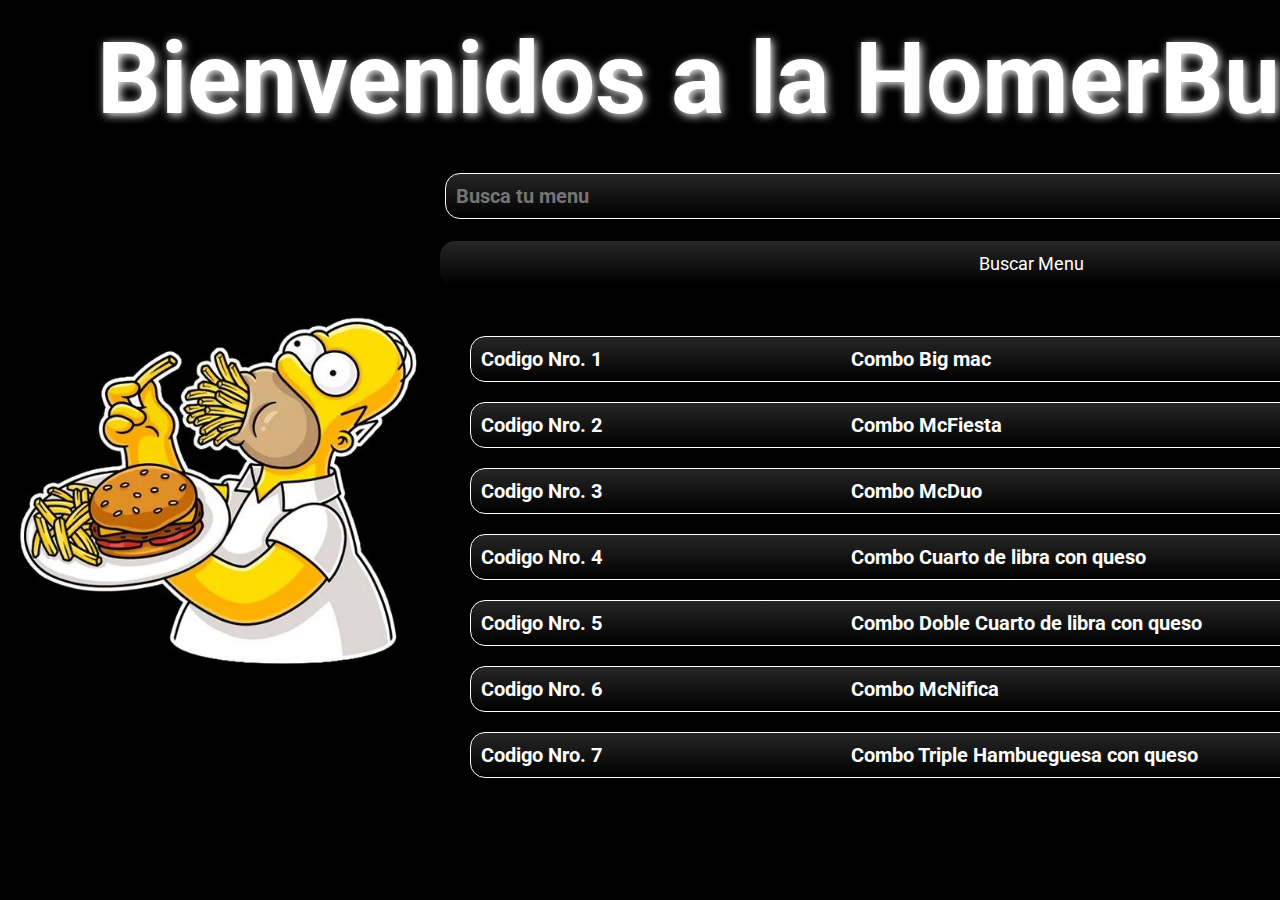
<file: Eventos/index.html>
<!DOCTYPE html>
<html lang="es">
<head>
    <meta charset="UTF-8">
    <meta http-equiv="X-UA-Compatible" content="IE=edge">
    <meta name="viewport" content="width=device-width, initial-scale=1.0">
    <title>Gustavo Daniel Baranda Cabrera</title>
    <link rel="stylesheet" href="css/style.css">
</head>
<body>
    <div id="container" class="grid-container">
        <div class="bienvenida">
            <h1>Bienvenidos a la HomerBurger!!!</h1>
        </div>
        <div id="saludo" class="header">
                <div>
                <input type="text" id="formulario" class="formulario" placeholder="Busca tu menu">
                <button class="boton" id="boton">Buscar Menu</button>
            </div>
        </div>
        <div class="aside">
           <img src="img/homero.jpg">
        </div>
        <div class="resultado" id="resultado">           
        </div>
    </div>  
    <script src="js/app.js"></script>
</body>
</html>
</file>
<file: Eventos/css/style.css>
@import url("https://fonts.googleapis.com/css2?family=Roboto:wght@300&display=swap");
* {
    padding: 0;
    margin: 0;
    box-sizing: border-box;
    font-family: 'Roboto', sans-serif;
}

html {
    height: 100vh;
}

body {
    background: black;
}

h1 {
    text-shadow: 2px 2px 10px white;
}

#saludo {
    font-size: 50px;
    color: white;
    text-align: center;
    text-shadow: 2px 2px 10px white;
}

.bienvenida {
    grid-area: bienvenida;
    margin: auto;
    text-align: center;
    color: white;
    font-size: 50px;

}

.header {
    grid-area: header;
    height: 80%;
}

.aside{
    grid-area: aside;
    margin: auto
}

.resultado {
    grid-area: resultado;
    display: inline-block;
    color: white;
    margin: 10px;

}

.total {
    grid-area: total;
    color: white;
    margin: auto;
    text-align: center;
}

.grid-container {
    display: grid;
    gap: 20px;
    grid-template-areas:
    "bienvenida bienvenida"
    "aside header"
    "aside resultado"
    "aside resultado";
    margin: 20px;
}

img {
    max-width: 400px;
}

.card {
    font-size: 20px;
    position: relative;
    display: grid;
    gap: 10px;
    grid-template-areas:
    "codigo descripcion precio ";
    max-width: 100%;
    margin: 20px;
    padding:10px;
    border: 1px solid white;
    border-radius: 15px; 
    text-align: left;
    background: linear-gradient(0deg,#000,#262626);
}

.formulario {
    font-size: 20px;
    font-weight: bold;
    color: white;
    width: 100%;
    margin: 5px;
    padding:10px;
    border: 1px solid white;
    border-radius: 15px; 
    background: linear-gradient(0deg,#000,#262626);
}

.boton {
    color: #fff;
    cursor: pointer;
    border: none;
    border-radius: 15px;
    padding: 12px;
    text-align: center;
    width: 100%;
    font-size: 18px;
    background: linear-gradient(0deg,#000,#262626);
}
  
.noEncontrado {
    width: 100%;
    font-size: 3rem;

}

p {
    width: 18em;
    text-align: left;
    margin: auto;
    font-weight: bold;
}

.precio {
    text-align: right;
    color: red;
}

@media (max-width: 1200px) {
    .grid-container {
        display: grid;
        gap: 10px;
        grid-template-areas:
        "bienvenida"
        "aside"
        "header"
        "resultado"
        "total";
    }

    .card {
        display: inline-block;    
        width: 95%;
        border: 1px solid white;
        border-radius: 15px; 
        text-align: left;
        margin: 10px;
    }

    p {
        font-size: 20px;
        margin: 5px;
        width: 18em;
        text-align: left;
    }

    .precio {
        text-align: right;
        color: red;
    }
}
</file>
